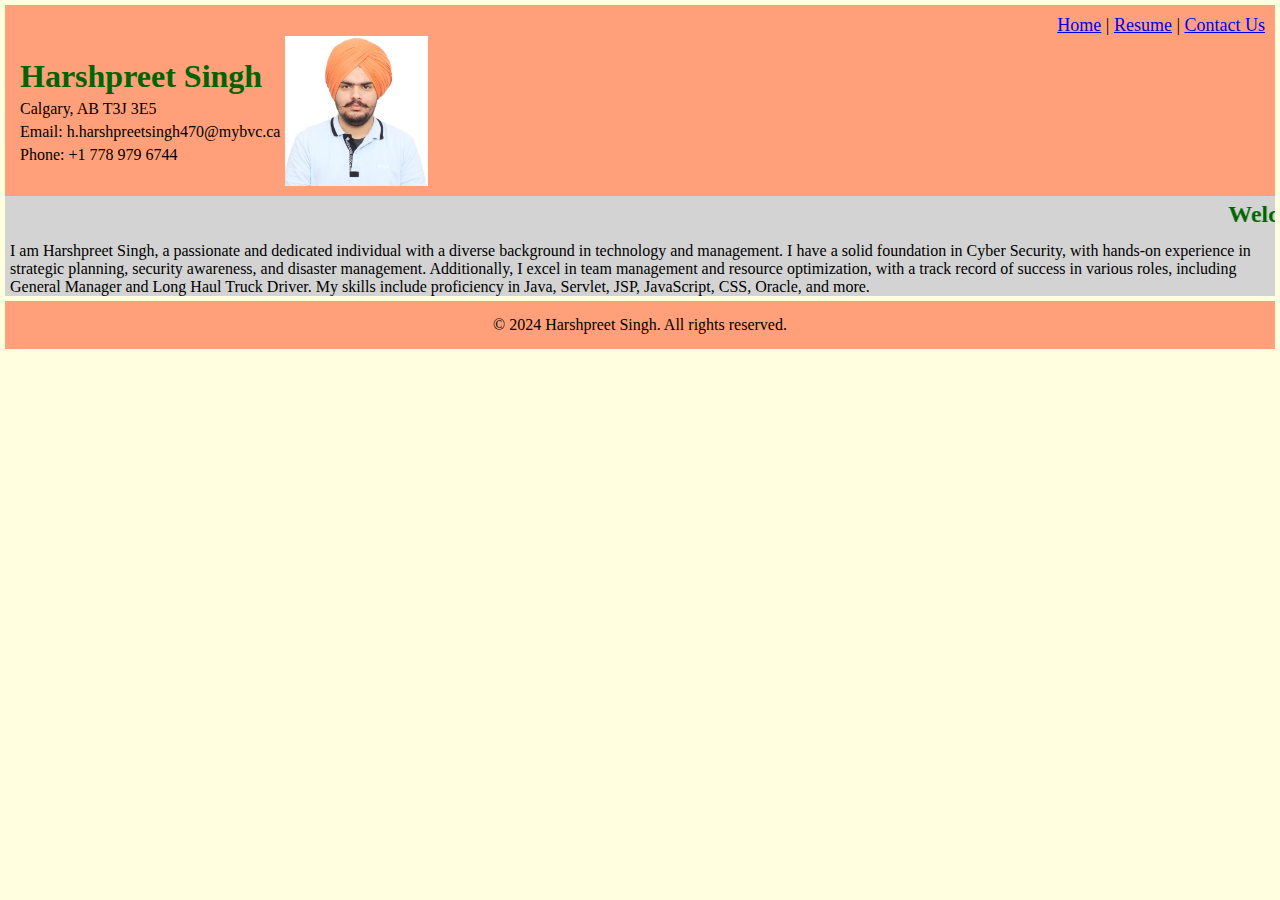
<file: index.html>
<!DOCTYPE html>
<html lang="en">
<head>
    <meta charset="UTF-8">
    <meta name="viewport" content="width=device-width, initial-scale=1.0">
    <title>Harshpreet Singh - Home</title>
    <link rel="stylesheet" href="css/styleresume.css">
</head>
<body>
<header>
    <body1>
    <div>
    <a href="index.html" >Home</a> | 
        <a href="resume.html" >Resume</a> | 
        <a href="contact.html">Contact Us</a>
    </div>
    </body1>
    <div class="header-content">
        <div class="header-text">
            <h1>Harshpreet Singh</h1>
            <p>Calgary, AB T3J 3E5</p>
            <p>Email: h.harshpreetsingh470@mybvc.ca</p>
            <p>Phone: +1 778 979 6744</p>
        </div>
        <img src="images/profile.jpg" alt="Profile Photo" height="150">
    </div>
</header>

<div id="about-me">
    <marquee behavior="scroll" direction="left"><h2>Welcome to Harshpreet Singh's Profile</h2></marquee>
    <p>I am Harshpreet Singh, a passionate and dedicated individual with a diverse background in technology and management. I have a solid foundation in Cyber Security, with hands-on experience in strategic planning, security awareness, and disaster management. Additionally, I excel in team management and resource optimization, with a track record of success in various roles, including General Manager and Long Haul Truck Driver. My skills include proficiency in Java, Servlet, JSP, JavaScript, CSS, Oracle, and more.</p>
</div>
<footer>
    <p>&copy; 2024 Harshpreet Singh. All rights reserved.</p>
</footer>
</body>
</html>
</file>
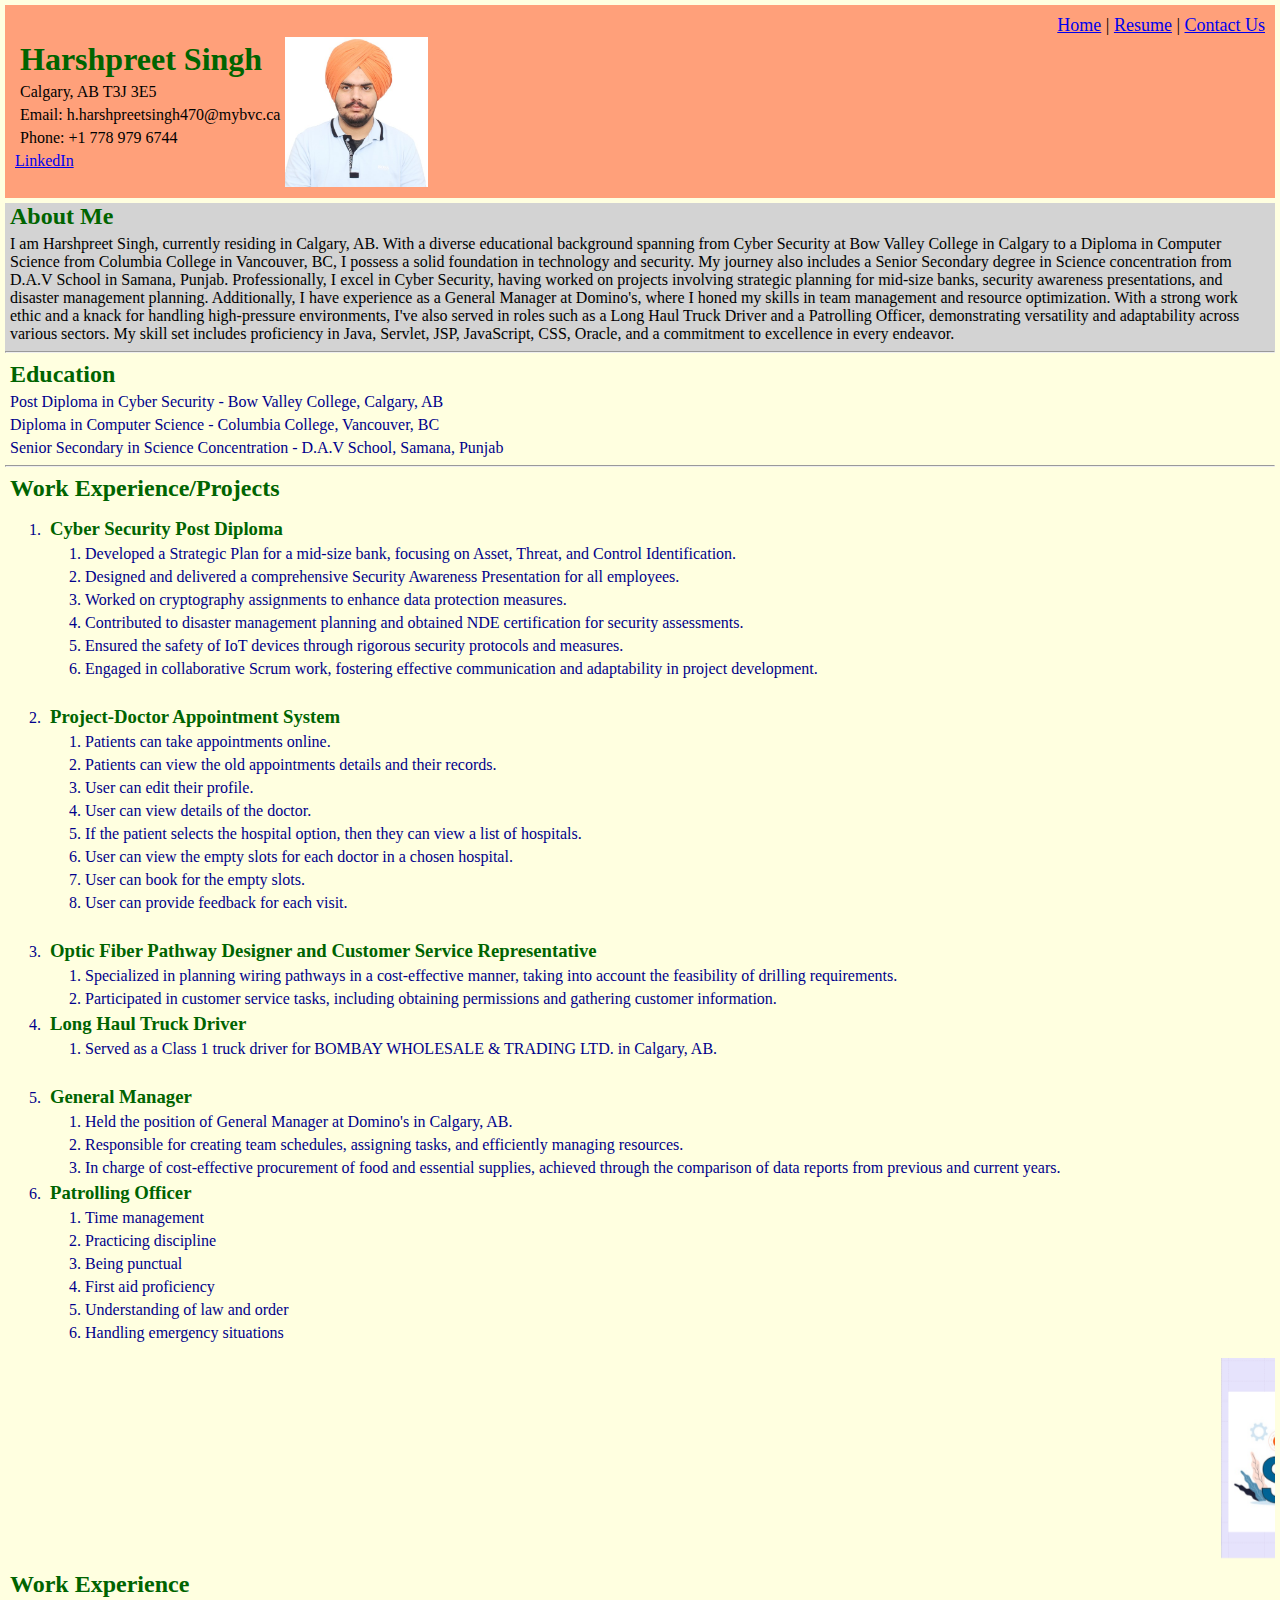
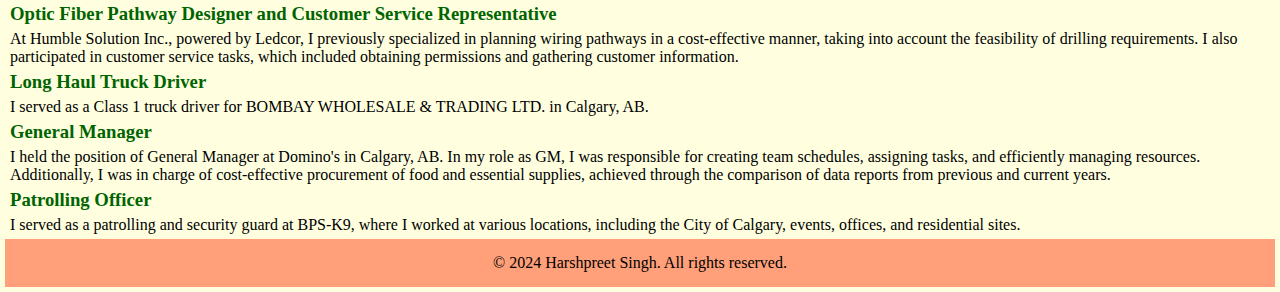
<file: resume.html>
<!DOCTYPE html>
<html lang="en">
<head>
    <meta charset="UTF-8">
    <meta name="viewport" content="width=device-width, initial-scale=1.0">
    <title>Harshpreet Singh - Resume</title>
    <link rel="stylesheet" href="css/styleresume.css">
</head>
<body>
<header>
    <body1>
    <div>
        <a href="index.html" >Home</a> | 
        <a href="resume.html" >Resume</a> | 
        <a href="contact.html">Contact Us</a>
    </div>
    </body1>
    <div class="header-content">
        <div class="header-text">
            <h1>Harshpreet Singh</h1>
            <div id="body1">
                <p>Calgary, AB T3J 3E5</p>
                <p>Email: h.harshpreetsingh470@mybvc.ca</p>
                <p>Phone: +1 778 979 6744</p>
                <body2>  <a href="https://www.linkedin.com/in/harshpreet-singh-547643141/">LinkedIn</a></body2>
            </div>
            <br>
           
        </div>
        <img src= "images/profile.jpg" alt="Profile Photo" height="150">
    </div>
</header>

<div id="about-me">
    <h2>About Me</h2>
    <p>
    I am Harshpreet Singh, currently residing in Calgary, AB. With a diverse educational background spanning from Cyber Security at Bow Valley 
    College in Calgary to a Diploma in Computer Science from Columbia College in Vancouver, BC, I possess a solid foundation in technology and 
    security. My journey also includes a Senior Secondary degree in Science concentration from D.A.V School in Samana, Punjab. Professionally, I excel 
    in Cyber Security, having worked on projects involving strategic planning for mid-size banks, security awareness presentations, and disaster 
    management planning. Additionally, I have experience as a General Manager at Domino's, where I honed my skills in team management and resource 
    optimization. With a strong work ethic and a knack for handling high-pressure environments, I've also served in roles such as a Long Haul Truck 
    Driver and a Patrolling Officer, demonstrating versatility and adaptability across various sectors. My skill set includes proficiency in Java, 
    Servlet, JSP, JavaScript, CSS, Oracle, and a commitment to excellence in every endeavor.
    </p><hr>
</div>

<div>
    <h2>Education</h2>
    <ul>
        <li>Post Diploma in Cyber Security - Bow Valley College, Calgary, AB</li>
        <li>Diploma in Computer Science - Columbia College, Vancouver, BC</li>
        <li>Senior Secondary in Science Concentration - D.A.V School, Samana, Punjab</li>
    </ul>
</div>
<hr>
<div>
    <h2>Work Experience/Projects</h2>
    <ol>
        <li>
            <h3>Cyber Security Post Diploma</h3>
            <ol>
                <li>Developed a Strategic Plan for a mid-size bank, focusing on Asset, Threat, and Control Identification.</li>
                <li>Designed and delivered a comprehensive Security Awareness Presentation for all employees.</li>
                <li>Worked on cryptography assignments to enhance data protection measures.</li>
                <li>Contributed to disaster management planning and obtained NDE certification for security assessments.</li>
                <li>Ensured the safety of IoT devices through rigorous security protocols and measures.</li>
                <li>Engaged in collaborative Scrum work, fostering effective communication and adaptability in project development.</li>
            </ol>
        </li>
        <br>
        <li>
            <h3>Project-Doctor Appointment System</h3>
            <ol>
                <li>Patients can take appointments online.</li>
                <li>Patients can view the old appointments details and their records.</li>
                <li>User can edit their profile.</li>
                <li>User can view details of the doctor.</li>
                <li>If the patient selects the hospital option, then they can view a list of hospitals.</li>
                <li>User can view the empty slots for each doctor in a chosen hospital.</li>
                <li>User can book for the empty slots.</li>
                <li>User can provide feedback for each visit.</li>
            </ol>
        </li>
        <br>
        <li>
            <h3>Optic Fiber Pathway Designer and Customer Service Representative</h3>
            <ol>
                <li>Specialized in planning wiring pathways in a cost-effective manner, taking into account the feasibility of drilling requirements.</li>
                <li>Participated in customer service tasks, including obtaining permissions and gathering customer information.</li>
            </ol>
        </li>
        <li>
            <h3>Long Haul Truck Driver</h3>
            <ol>
                <li>Served as a Class 1 truck driver for BOMBAY WHOLESALE & TRADING LTD. in Calgary, AB.</li>
            </ol>
        </li>
        <br>
        <li>
            <h3>General Manager</h3>
            <ol>
                <li>Held the position of General Manager at Domino's in Calgary, AB.</li>
                <li>Responsible for creating team schedules, assigning tasks, and efficiently managing resources.</li>
                <li>In charge of cost-effective procurement of food and essential supplies, achieved through the comparison of data reports from previous and current years.</li>
            </ol>
        </li>
        <li>
            <h3>Patrolling Officer</h3>
            <ol>
                <li>Time management</li>
                <li>Practicing discipline</li>
                <li>Being punctual</li>
                <li>First aid proficiency</li

>
                <li>Understanding of law and order</li>
                <li>Handling emergency situations</li>
            </ol>
        </li>
    </ol>
</div>

<marquee> <img src="images/skills.png" alt="Skills" height="200"> </marquee>
    <br/>
            
<section id="work-experience">
    <h2>Work Experience</h2>
    <h3>Optic Fiber Pathway Designer and Customer Service Representative</h3>
    <p>At Humble Solution Inc., powered by Ledcor, I previously specialized in planning wiring pathways in a cost-effective manner, taking into account the feasibility of drilling requirements. I also participated in customer service tasks, which included obtaining permissions and gathering customer information.</p>
    
    <h3>Long Haul Truck Driver</h3>
    <p>I served as a Class 1 truck driver for BOMBAY WHOLESALE & TRADING LTD. in Calgary, AB.</p>
    
    <h3>General Manager</h3>
    <p>I held the position of General Manager at Domino's in Calgary, AB. In my role as GM, I was responsible for creating team schedules, assigning tasks, and efficiently managing resources. Additionally, I was in charge of cost-effective procurement of food and essential supplies, achieved through the comparison of data reports from previous and current years.</p>
    
    <h3>Patrolling Officer</h3>
    <p>I served as a patrolling and security guard at BPS-K9, where I worked at various locations, including the City of Calgary, events, offices, and residential sites.</p>
</section>
<footer>
    <p>&copy; 2024 Harshpreet Singh. All rights reserved.</p>
</footer>
</body>
</html>
</file>
<file: css/styleresume.css>
/* Reset default styles */
body, h1, h2, h3, p, ul, li {
    margin: 5px;
    padding: 0px;
}

/* Apply styles */
body {
    font-family: monospace sans-serif;
    color: black; 
    background-color: lightyellow; 
}
body1
{
    font-family: cursive; 
      text-align: right;
     display: block;
    text-decoration-style: solid;
    color: black;
     font-size: 18px;
   
}
body1:hover
{
    display: block;
    text-decoration-style: solid;
    color: blue;
    font-size: 22px;
    
}
body2
{
    font-family: cursive; 

     display: block;
    text-decoration-style: solid;
    color: black;
     
}
body2:hover
{
    display: block;
    text-decoration-style: solid;
    color: blue;
    font-size: 18px;
    
}
header {
    text-align: left;
    background-color: lightsalmon; 
    padding: 10px;
    
}

.header-content {
    display: flex;
    align-items: center; /* Vertically center the content */
    justify-content:flex-start; /* Distribute content evenly */
}

.header-text {
    text-align: left; /* Align text to the left */
}

.header-text h1 {
    margin-bottom: 5px; /* Add spacing below the heading */
}



#about-me {
    /*overflow: hidden; if i need overflow i can use this tag but i liked as it is */
    background-color: lightgrey; 
    color: black;
    
    
    
}

ul {
    list-style-type: none;
    
}

footer {
    text-align: center;
    background-color: lightsalmon; 
    padding: 10px;
}

li {
    color: darkblue; 
    margin-left: 0;
/* Removed margin between points */
    
    
}

h1, h2, h3 {
    color: darkgreen; 
}
/* Contact Form Styles */
form {
    background-color: #fff;
    padding: 20px;
    border-radius: 5px;
}

form label {
    display: block;
    margin-bottom: 10px;
}

form input[type="text"],
form input[type="email"],
form textarea {
    width: 100%;
    padding: 8px;
    margin-bottom: 20px;
    border-radius: 4px;
    border: 1px solid #ccc;
}

form button {
    background-color: #444;
    color: #fff;
    padding: 10px 20px;
    border: none;
    border-radius: 4px;
    cursor: pointer;
}

form button:hover {
    background-color: #555;
}
</file>
